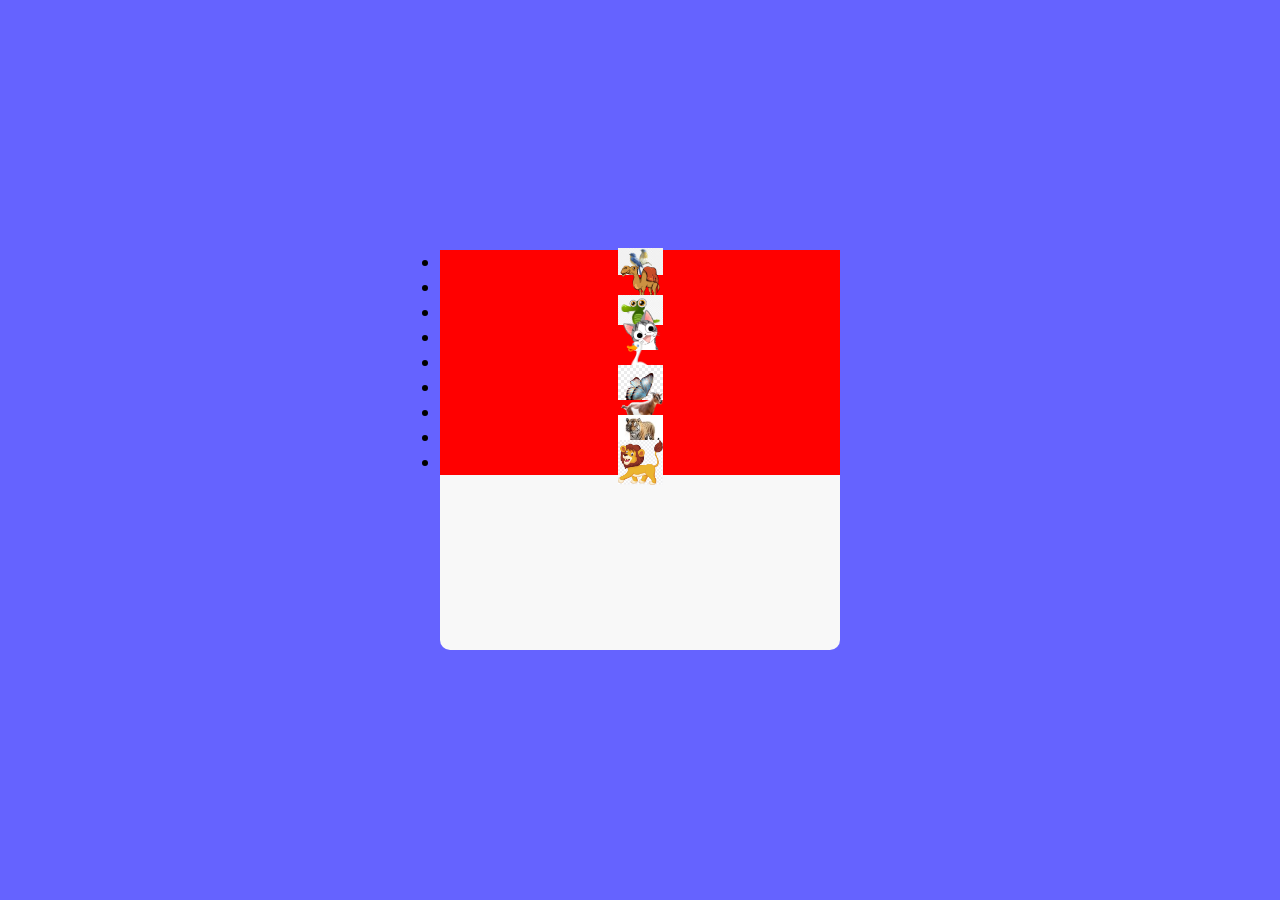
<file: Tasks/MemoryGameTask5/index.html>
<!DOCTYPE html>
<html lang="en">
  <head>
    <meta charset="UTF-8" />
    <meta name="viewport" content="width=device-width, initial-scale=1.0" />
    <title>Memoty Card Game</title>
    <link rel="stylesheet" href="style.css" class="rel" />
    <link
      rel="stylesheet"
      href="https://cdnjs.cloudflare.com/ajax/libs/font-awesome/6.6.0/css/all.min.css"
    />
  </head>
  <body>
    <div class="wrapper">
      <ul class="cards">
        <li class="card">
          <div class="view front-view">
            <span> <i class="fa-solid fa-question"></i></span>
          </div>
          <div class="view back-view">
            <img src="images/img1.png" alt="card-img" class="images" />
          </div>
        </li>
        <li class="card">
          <div class="view front-view">
            <span> <i class="fa-solid fa-question"></i></span>
          </div>
          <div class="view back-view">
            <img src="images/img2.png" alt="card-img" class="images" />
          </div>
        </li>
        <li class="card">
          <div class="view front-view">
            <span> <i class="fa-solid fa-question"></i></span>
          </div>
          <div class="view back-view">
            <img src="images/img3.jpg" alt="card-img" class="images" />
          </div>
        </li>
        <li class="card">
          <div class="view front-view">
            <span> <i class="fa-solid fa-question"></i></span>
          </div>
          <div class="view back-view">
            <img src="images/img4.png" alt="card-img" class="images" />
          </div>
        </li>
        <li class="card">
          <div class="view front-view">
            <span> <i class="fa-solid fa-question"></i></span>
          </div>
          <div class="view back-view">
            <img src="images/img5.png" alt="card-img" class="images" />
          </div>
        </li>
        <li class="card">
          <div class="view front-view">
            <span> <i class="fa-solid fa-question"></i></span>
          </div>
          <div class="view back-view">
            <img src="images/img6.png" alt="card-img" class="images" />
          </div>
        </li>
        <li class="card">
          <div class="view front-view">
            <span> <i class="fa-solid fa-question"></i></span>
          </div>
          <div class="view back-view">
            <img src="images/img7.png" alt="card-img" class="images" />
          </div>
        </li>
        <li class="card">
          <div class="view front-view">
            <span> <i class="fa-solid fa-question"></i></span>
          </div>
          <div class="view back-view">
            <img src="images/img8.jpeg" alt="card-img" class="images" />
          </div>
        </li>
        <li class="card">
          <div class="view front-view">
            <span> <i class="fa-solid fa-question"></i></span>
          </div>
          <div class="view back-view">
            <img src="images/img9.png" alt="card-img" class="images" />
          </div>
        </li>
      </ul>
    </div>
  </body>
</html>
</file>
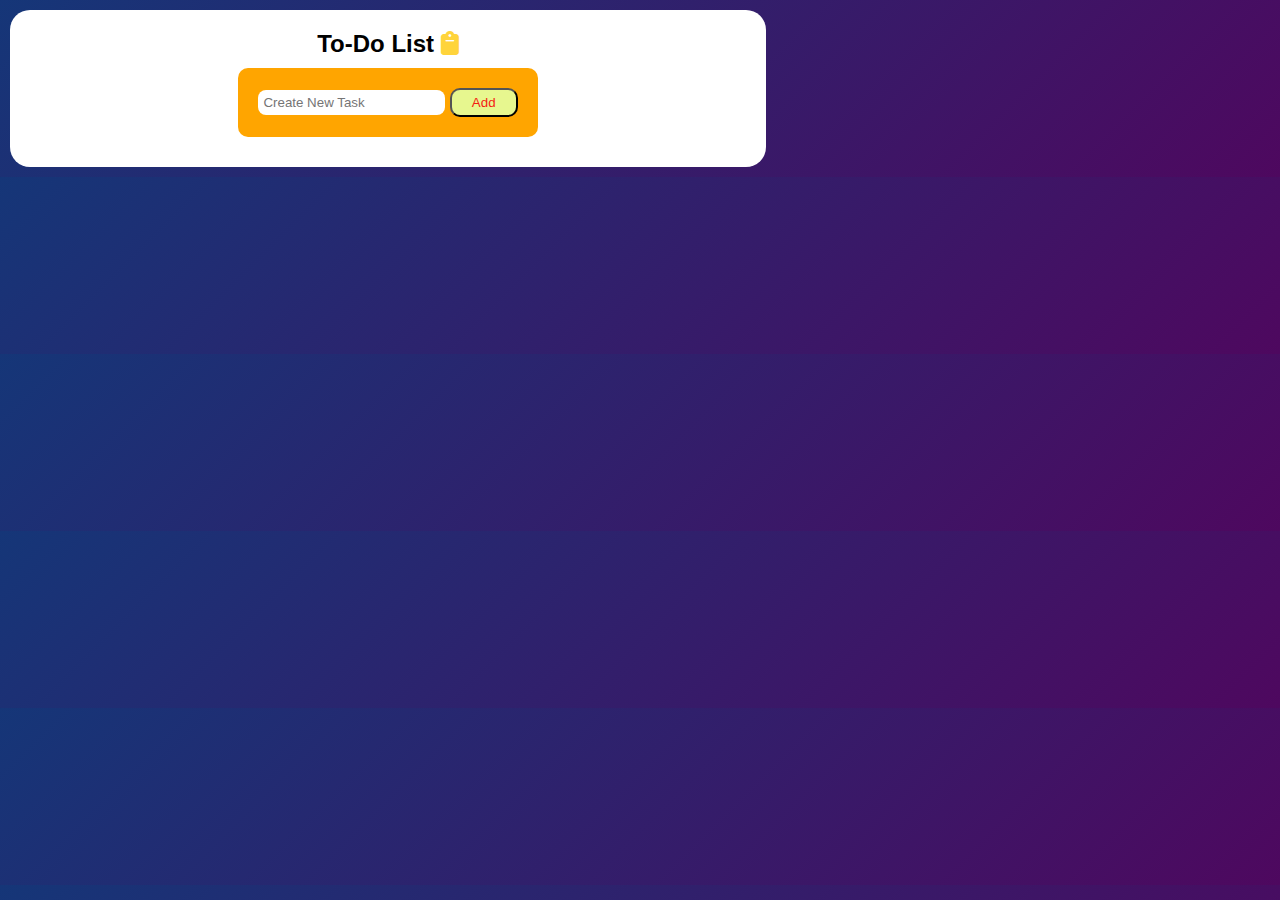
<file: Tasks/ToDoTask-JS-301024/index.html>
<!DOCTYPE html>
<html lang="en">
<head>
  <meta charset="UTF-8">
  <meta name="viewport" content="width=device-width, initial-scale=1.0">
  <title>To Do List-JS</title>
  <link rel="stylesheet" href="style.css" class="href">
  <link rel="stylesheet" href="https://cdnjs.cloudflare.com/ajax/libs/font-awesome/6.6.0/css/all.min.css"/>
</head>
<body class="container">
<div class="todoList">
  <h2>To-Do List  <i class="fa-solid fa-clipboard" style="color: #FFD43B;"></i>
    </h2>

<div class="inputData">
   <input type="text" id="inputaddtask" placeholder="Create New Task" class="txtstyle" style="outline: none;">
   <input type="submit" onclick="addTask()" value="Add" class="btnstyle" style="border-radius:10px; background-color:rgb(231, 247, 143);color:rgb(244, 29, 18); padding:5px 20px;cursor: pointer;">
</div>
<ul id="added-list">
  <!-- <li class="checked">Task 1</li>
  <li class="checked">Task 2</li>
  <li class="checked">Task 3</li> -->

</ul>
</div>
<script src="script.js"></script>
</body>
</html>
</file>
<file: Tasks/MemoryGameTask5/style.css>
@import url('https://fonts.googleapis.com/css2?family=Inter:ital,opsz,wght@0,14..32,100..900;1,14..32,100..900&family=Jost:ital,wght@0,100..900;1,100..900&family=League+Spartan:wght@100..900&family=Lobster&family=Poppins:ital,wght@0,100;0,200;0,300;0,400;0,500;0,600;0,700;0,800;0,900;1,100;1,200;1,300;1,400;1,500;1,600;1,700;1,800;1,900&family=Righteous&family=Rowdies:wght@300;400;700&family=Saira:ital,wght@0,100..900;1,100..900&display=swap');
*{
  padding: 0;
  margin: 0;
  box-sizing: border-box;
  font-family: "Poppins","sans-serif";
}

body{
  display: flex;
  justify-content: center;
  align-items: center;
  background: #6563ff;
  min-height: 100vh;

}
.wrapper{
  height: 400px;
  width: 400px;
  background: #f8f8f8;
  border-radius: 10px;
}

.cards{
  flex-wrap: wrap;
  height:100%;
  width: 100%;
  justify-content: space-between;
}
.cards .card .view{
  display: flex;
  align-items: center;
  justify-content: space-evenly;
}
.card .back-view img{
  max-width: 45px;
}
.cards .card{
  cursor: pointer;
  position: relative;
  height: calc(100% /4 -10px);
  width: calc(100% /4 -10px);
}
.cards .card .view{
  position: absolute;
  width: 100%;
  height: 100%;
  background: red;
}
 /*
.cards .card .view{
  position: absolute;
  width: 100%;
  height: 100%;
  background: red;
  border-radius: 7px;
  transition: transform 0.25s linear;
  box-shadow:0 3px 10px rgba(0, 0, 0, 0.1)  ;
}  
.card .front-view{
  font-size:40px;
  color:#6563ff;
}
.card .back-view{
  transform: rotateY(-180deg);
}
.card .back-view img{
  max-width: 45px;
} 
.card .back-view img{
  max-width: 45px;
}

.cards .card .view{
transform: rotateY(0);
} */
</file>
<file: Tasks/ToDoTask-JS-301024/style.css>
* {
  margin: 0;
  padding: 0;
  box-sizing: border-box;
  font-family: sans-serif;
}

.container {
  width: 100%;
  background: linear-gradient(135deg, #153678, #4e085f);
  padding: 10px;
}
.todoList{
  background-color: white;
  display: flex;
  width: 60%;
  height: 60%;
  flex-direction: column;
  justify-content: center;
  align-items: center;
  border-radius: 20px;
  padding: 20px;
}
.inputData{
  padding: 20px;
  background-color: orange;
  margin: 10px 0;
  border-radius: 10px;
}
.txtstyle{
  padding: 5px;
  border-radius: 8px;
  border: none;
  border-style: none;
}

ul li{
  list-style-type: none;
  user-select: none;
  cursor: pointer;
  padding: 12px 50px;
  position: relative;
}

ul li::before{
  content: '';
  position: absolute;
  top: 12px;
  left: 8px;
  height: 28px;
  width: 25px;
  border-radius: 50%;
  background-image: url('unchecked.png');
  background-size: cover;
  background-position: center;

}
ul li.checked{
  color:#555;
  text-decoration: line-through;
}

ul li.checked::before{
  background-image: url(checked.png);
}
ul li span{
  position: absolute;
  top: 5px;
  right:0;
  width: 40px;
  height: 40px;
  font-size: 22px;
  color: #555;
  line-height: 40px;
  text-align: center;
  border-radius: 50%;
}
ul li span:hover{
  background: #edeeed;
}
/* 
.bgTransGrey{
  background-color: gainsboro;
  display: flex;
  width: 60%;
  height: 60%;
  flex-direction: column;
  justify-content: center;
  align-items: center;
  border-radius: 20px;
  padding: 20px;
} */
</file>
